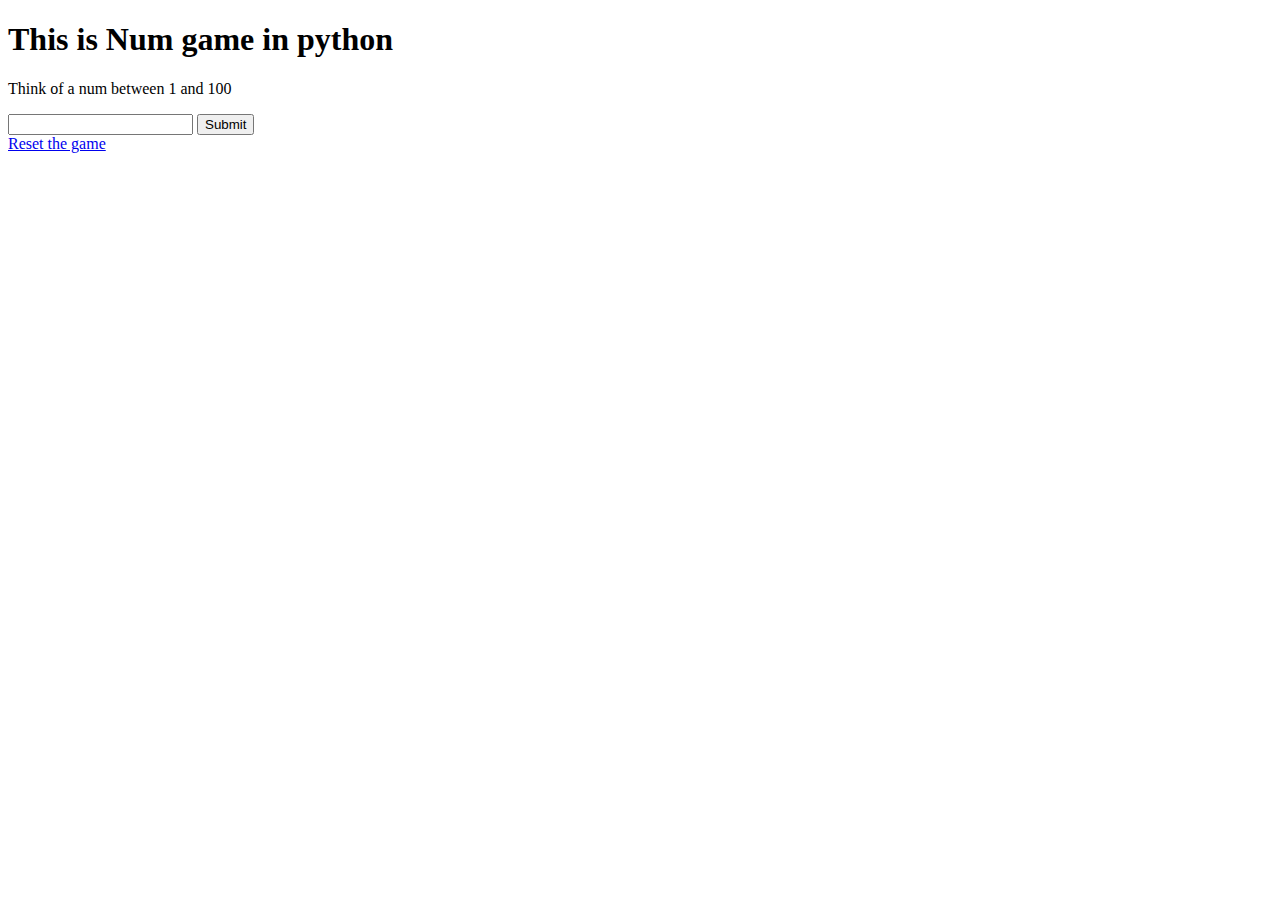
<file: hello_flask/sessions_funda/numgame/templates/index.html>
<!DOCTYPE html>
<html lang="en">
<head>
    <meta charset="UTF-8">
    <meta name="viewport" content="width=device-width, initial-scale=1.0">
    <meta http-equiv="X-UA-Compatible" content="ie=edge">
    <title>Num Game</title>
</head>
<body>

    <h1>This is Num game in python</h1>
    <p>Think of a num between 1 and 100</p>
    <form action="/results" method="post">
        <input type="text" name="userno">
        <button>Submit</button>
    </form>
    <a href="/reset"></a>
    <!-- <a href="/results">Check the results</a> -->
    <a href="/">Reset the game</a>

    
    
</body>
</html>
</file>
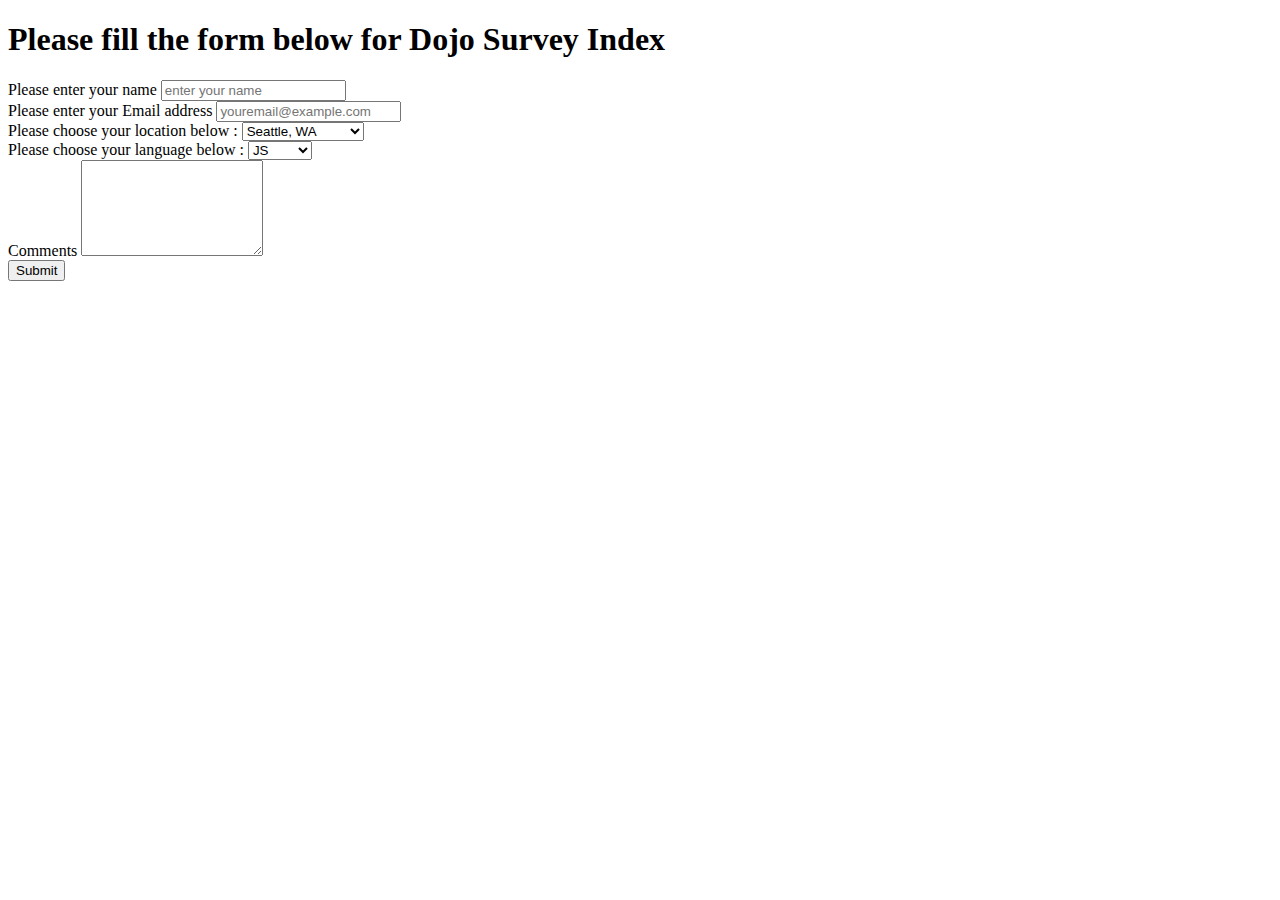
<file: hello_flask/dojosurvey/templates/dsurvey.html>
<!DOCTYPE html>
<html lang="en">
<head>
    <meta charset="UTF-8">
    <meta name="viewport" content="width=device-width, initial-scale=1, shrink-to-fit=no">
    <link rel="stylesheet" href="https://stackpath.bootstrapcdn.com/bootstrap/4.1.3/css/bootstrap.min.css" integrity="sha384-MCw98/SFnGE8fJT3GXwEOngsV7Zt27NXFoaoApmYm81iuXoPkFOJwJ8ERdknLPMO" crossorigin="anonymous">
    <title>Dojo Survey Form</title>
<head>
<body>
    <div class="container">
        <h1>Please fill the form below for Dojo Survey Index</h1>
        <form action='/surveyresult' method='post'>
            <div class="form-group">
                    <label>Please enter your name</label>
                    <input type="text" name = "thisismyname" placeholder="enter your name">
            </div>
            <div class="form-group" >
                <label>Please enter your Email address</label>
                <input type="email" name = "thisismyemail" placeholder="youremail@example.com">
            </div>
            <div class="form-group">
                <label>Please choose your location below :</label>
                <select name = "locations">
                      <option>Seattle, WA</option>
                      <option>San Jose, CA</option>
                      <option>Chicago, IL</option>
                      <option>Los Angeles, CA</option>
                      <option>Dallas, TX</option>
                </select>
            </div>
            <div class="form-group">
                    <label>Please choose your language below :</label>
                    <select name = "languages" >
                          <option>JS</option>
                          <option>Python</option>
                          <option>C/C#</option>
                          <option>MEAN </option>
                          <option>Java</option>
                    </select>
                </div>
            <div class="form-group" >
                        <label for="textarea" >Comments</label>
                        <textarea class="form-control" rows="6" name = "comments"></textarea>
            </div>
            <input type='submit' value='Submit'>
        </form>
    </div>



        <script src="https://code.jquery.com/jquery-3.3.1.slim.min.js" integrity="sha384-q8i/X+965DzO0rT7abK41JStQIAqVgRVzpbzo5smXKp4YfRvH+8abtTE1Pi6jizo" crossorigin="anonymous"></script>
        <script src="https://cdnjs.cloudflare.com/ajax/libs/popper.js/1.14.3/umd/popper.min.js" integrity="sha384-ZMP7rVo3mIykV+2+9J3UJ46jBk0WLaUAdn689aCwoqbBJiSnjAK/l8WvCWPIPm49" crossorigin="anonymous"></script>
        <script src="https://stackpath.bootstrapcdn.com/bootstrap/4.1.3/js/bootstrap.min.js" integrity="sha384-ChfqqxuZUCnJSK3+MXmPNIyE6ZbWh2IMqE241rYiqJxyMiZ6OW/JmZQ5stwEULTy" crossorigin="anonymous"></script>
   
        </body>
    </html>
</file>
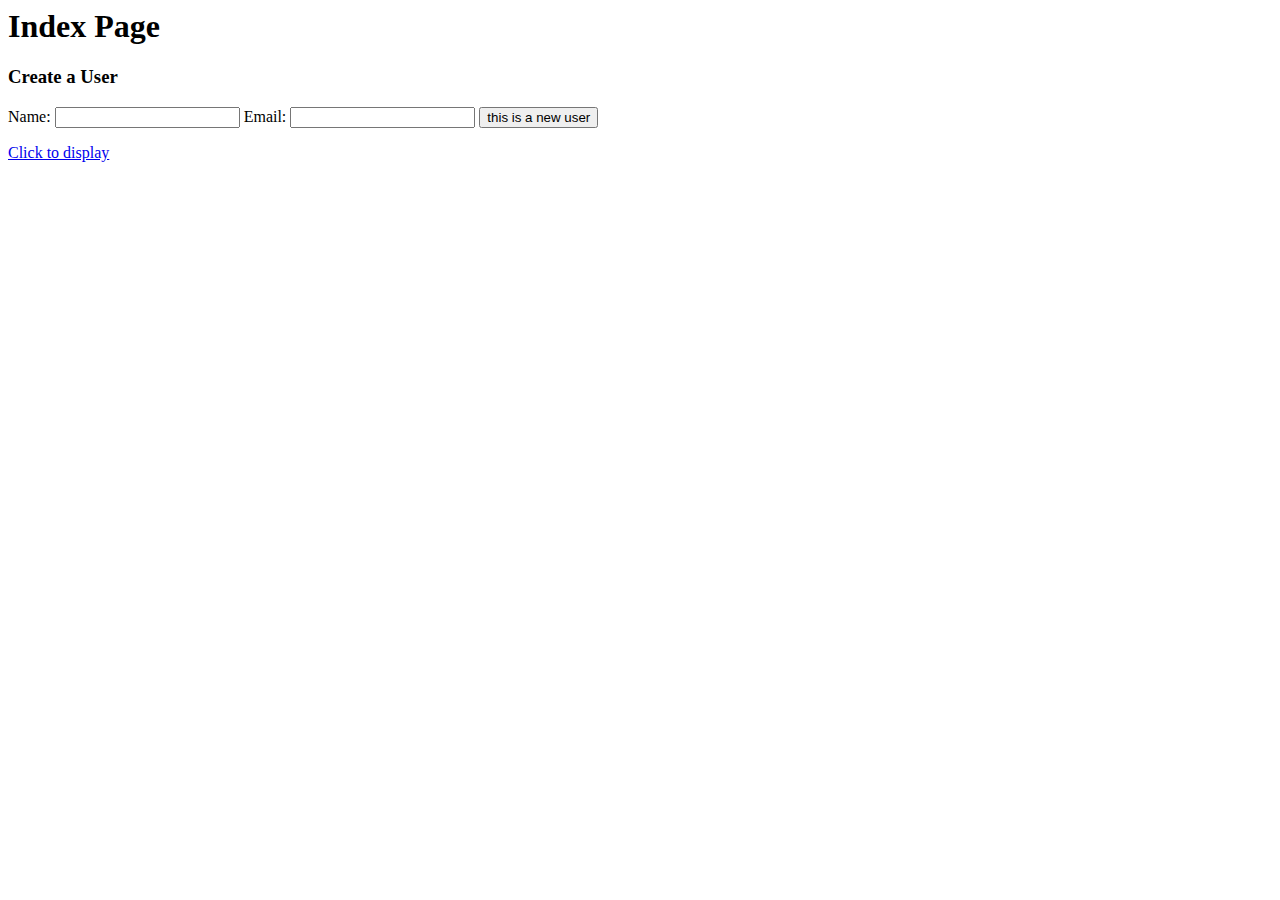
<file: hello_flask/practice/templates/practice_home.html>
<html>
    <head>
       <title>Form Test Index</title>
    </head>
    <body>
      <h1>Index Page</h1>
      <h3>Create a User</h3>
      <!-- read on to learn about form actions, we'll talk about the method in a later section -->
      <form action='/users' method='post'>
          Name: <input type='text' name='name'>
          Email: <input type='text' name='email'>
          <input type='submit' value='this is a new user'>
      </form>
      <a href="/display"> Click to display</a>
      
    </body>
</html>
</file>
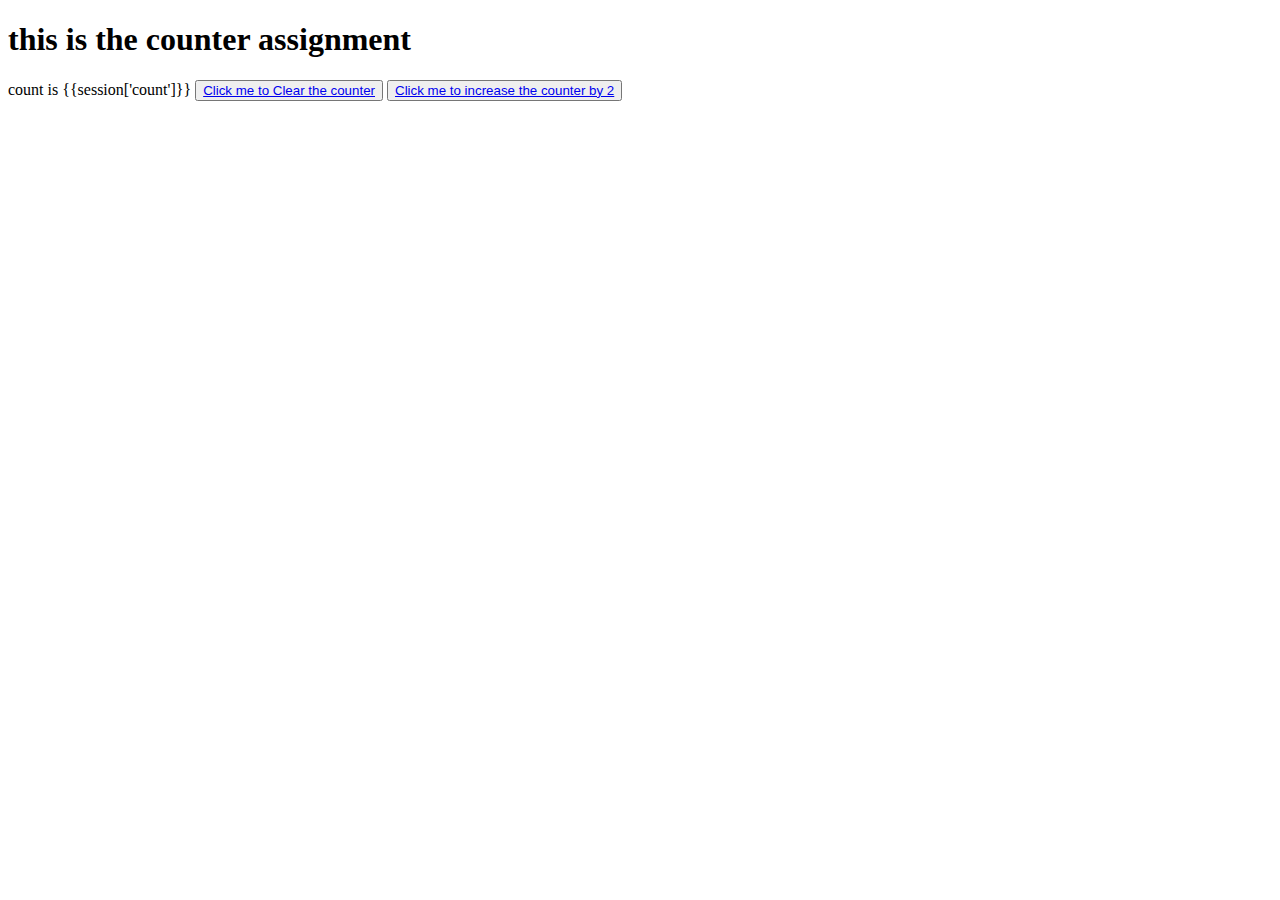
<file: hello_flask/sessions_funda/counter/templates/home.html>
<!DOCTYPE html>
<html lang="en">
<head>
    <meta charset="UTF-8">
    <meta name="viewport" content="width=device-width, initial-scale=1.0">
    <meta http-equiv="X-UA-Compatible" content="ie=edge">
    <title>counter</title>

</head>
<body>

    <h1>this is the counter assignment</h1>
    count is {{session['count']}}

    <!-- <button><input type="hidden" >Click me!!!</button> -->
    <button> <a href="/clear">Click me to Clear the counter</a>  </button>
    <button> <a href="/addmore">Click me to increase the counter by 2 </a>  </button>

</body>
</html>
</file>
